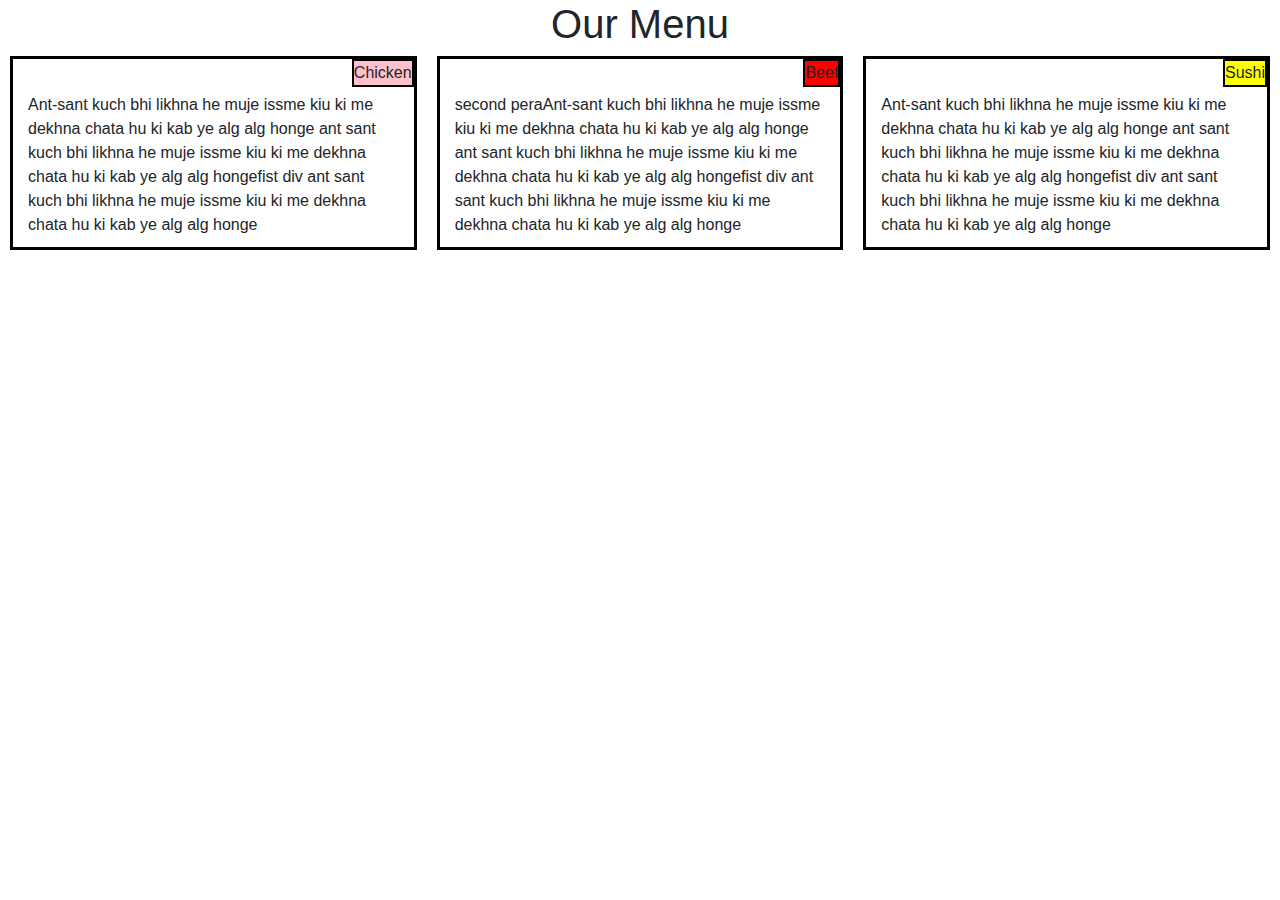
<file: coursera-HtmlCssJS/index.html>
<!DOCTYPE html>
<html>
<head>
	<title></title>
	<meta name="viewport" content="width=device-width, initial-scale=1">
	<link rel="stylesheet" type="text/css" href="app.css">
	<link rel="stylesheet" href="https://stackpath.bootstrapcdn.com/bootstrap/4.4.1/css/bootstrap.min.css" integrity="sha384-Vkoo8x4CGsO3+Hhxv8T/Q5PaXtkKtu6ug5TOeNV6gBiFeWPGFN9MuhOf23Q9Ifjh" crossorigin="anonymous">
	<script src="https://code.jquery.com/jquery-3.4.1.slim.min.js" integrity="sha384-J6qa4849blE2+poT4WnyKhv5vZF5SrPo0iEjwBvKU7imGFAV0wwj1yYfoRSJoZ+n" crossorigin="anonymous"></script>
<script src="https://cdn.jsdelivr.net/npm/popper.js@1.16.0/dist/umd/popper.min.js" integrity="sha384-Q6E9RHvbIyZFJoft+2mJbHaEWldlvI9IOYy5n3zV9zzTtmI3UksdQRVvoxMfooAo" crossorigin="anonymous"></script>
<script src="https://stackpath.bootstrapcdn.com/bootstrap/4.4.1/js/bootstrap.min.js" integrity="sha384-wfSDF2E50Y2D1uUdj0O3uMBJnjuUD4Ih7YwaYd1iqfktj0Uod8GCExl3Og8ifwB6" crossorigin="anonymous"></script>
</head>
<body>
	<h1>Our Menu</h1>
	<div class="container-fluid">
	
	<nav class="row">
	<section class=" col">
		<span class="t">Chicken</span>
		<br>
	 Ant-sant kuch bhi likhna he muje issme kiu ki me dekhna chata hu ki kab ye alg alg honge  ant sant kuch bhi likhna he muje issme kiu ki me dekhna chata hu ki kab ye alg alg hongefist div ant sant kuch bhi likhna he muje issme kiu ki me dekhna chata hu ki kab ye alg alg honge</section>
    <section class="col">
    <span class="u">Beef</span>
		<br>
	second peraAnt-sant kuch bhi likhna he muje issme kiu ki me dekhna chata hu ki kab ye alg alg honge  ant sant kuch bhi likhna he muje issme kiu ki me dekhna chata hu ki kab ye alg alg hongefist div ant sant kuch bhi likhna he muje issme kiu ki me dekhna chata hu ki kab ye alg alg honge</section>
	<section class="col"><span class="v">Sushi</span>
		<br>
		 Ant-sant kuch bhi likhna he muje issme kiu ki me dekhna chata hu ki kab ye alg alg honge  ant sant kuch bhi likhna he muje issme kiu ki me dekhna chata hu ki kab ye alg alg hongefist div ant sant kuch bhi likhna he muje issme kiu ki me dekhna chata hu ki kab ye alg alg honge</section>
</nav>
</div>
</body>
</html>
</file>
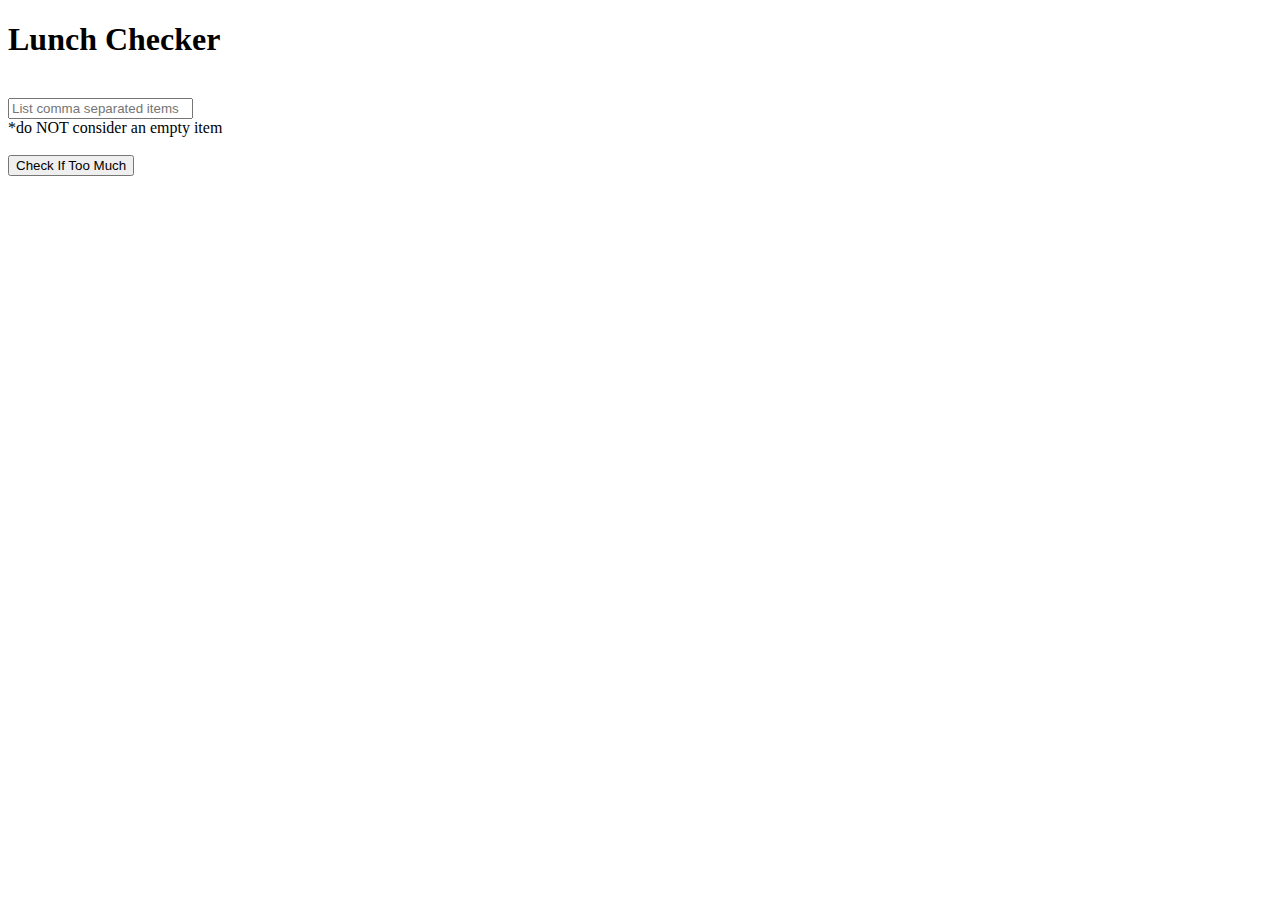
<file: module1-solution/index.html>
<!DOCTYPE html>
<html ng-app="LunchCheck">
<script src="angular.min.js"></script>
<script src="app.js"></script>
<head>
	<title>Lunch APP</title>
</head>
<body>
	<h1>Lunch Checker</h1>
	<br>
<div ng-controller="LunchCheckController">
	<input type="text" placeholder="List comma separated items" ng-model="items">
	<br>
	*do NOT consider an empty item
	<br>
	<br>
	<button type="button" ng-click="LunchCheckFun();">Check If Too Much</button>
	<br>
	{{message}}

</div>
</body>
</html>
</file>
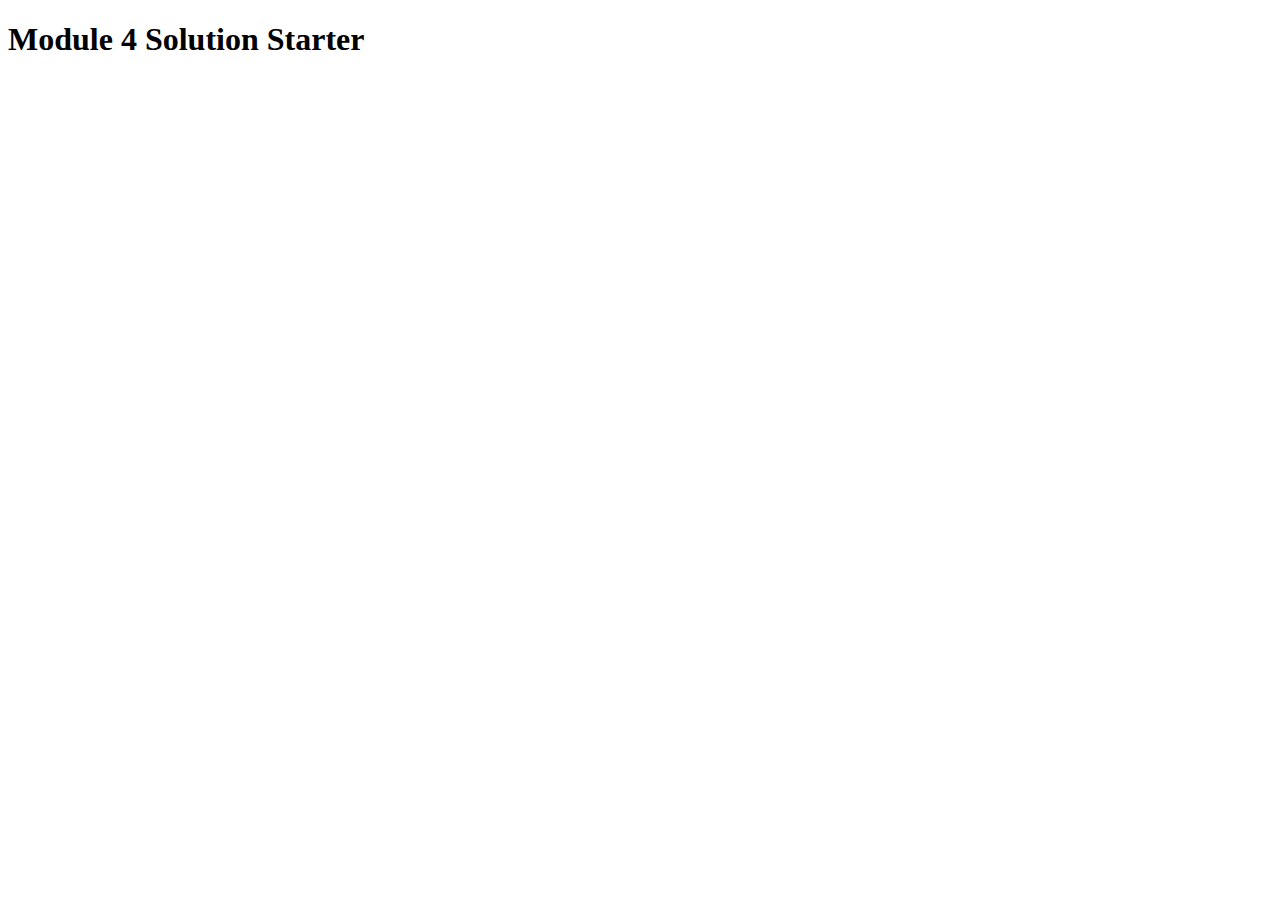
<file: Html,css,js/module4-solution/index.html>
<!DOCTYPE html>
<html>
<head>
  <meta charset="utf-8">
  <title>Module 4 Solution Starter</title>
  <script>
    var names = []; // DO NOT REMOVE
  </script>

  <script src="SpeakHello.js"></script>
  <script src="SpeakGoodBye.js"></script>
  <script src="script.js"></script>
  
</head>
<body>
  <h1>Module 4 Solution Starter</h1>
</body>
</html>
</file>
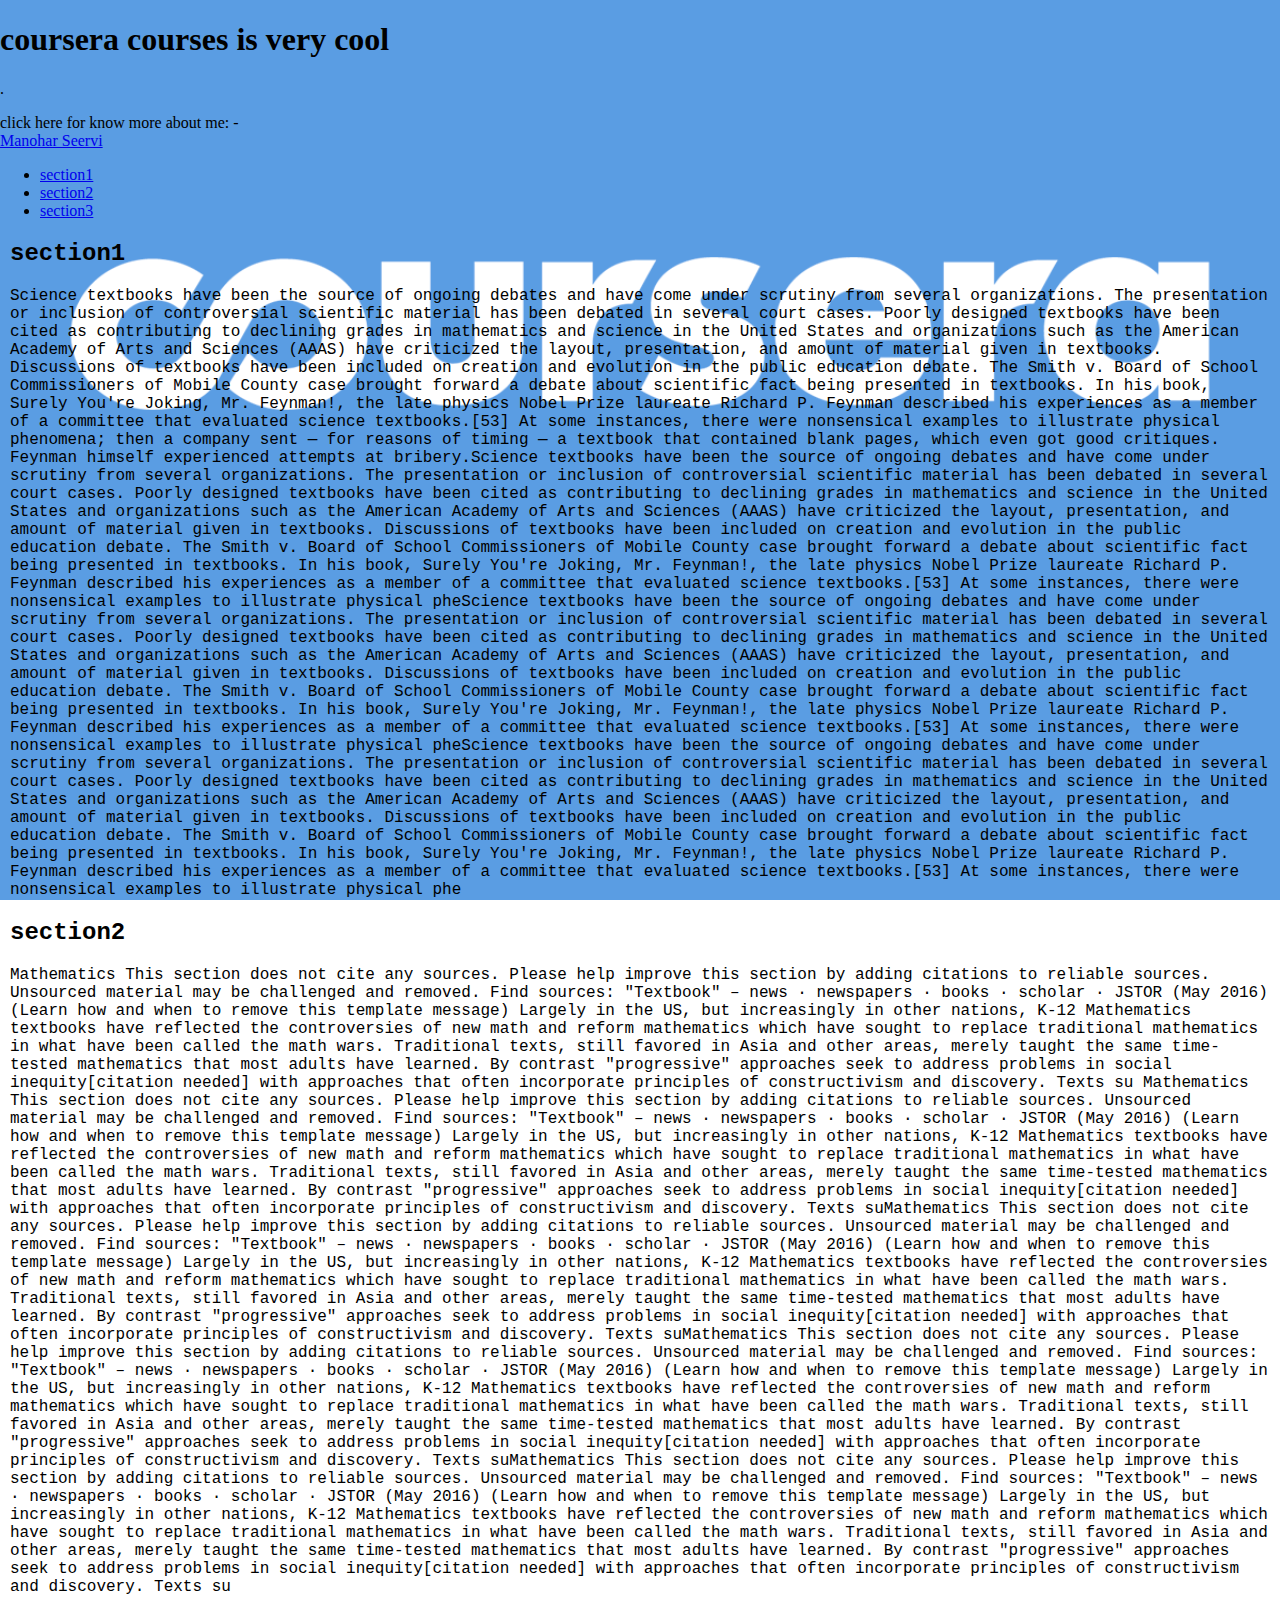
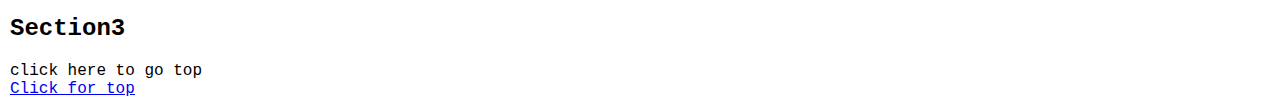
<file: Html,css,js/learn.html>
<!DOCTYPE html>
<html lang="en-US">
<head>

	<meta charset="utf-8">
	<title>Coursera is cool</title>
<style>
	body {
		margin: 0;
		padding: 0;
		/*background-color:blue;*/
		background-image:url('coursera.png');
		background-attachment: fixed;
		background-size:contain;
		
		/*background-repeat: no-repeat;*/

		overflow:auto;
	}
	section{
		margin: 10px;
		padding: 0px;
		color: black;
		font-family: "Lucida Console", Courier, monospace;

		
	}
	

</style>
</head>
<body>
	<p>
 <h1>coursera courses is very cool</h1>.</p>
 <div id="top">click here for know more about me: -</div><a href="manohar.html">Manohar Seervi</a>
 <ul>
 	<li><a href="#section1">section1</a></li>
 	<li><a href="#section2">section2</a></li>
 	<li><a href="#section3">section3</a></li>
 </ul>
 <section id="section1"><h2>section1</h2>


Science textbooks have been the source of ongoing debates and have come under scrutiny from several organizations. The presentation or inclusion of controversial scientific material has been debated in several court cases. Poorly designed textbooks have been cited as contributing to declining grades in mathematics and science in the United States and organizations such as the American Academy of Arts and Sciences (AAAS) have criticized the layout, presentation, and amount of material given in textbooks.

Discussions of textbooks have been included on creation and evolution in the public education debate. The Smith v. Board of School Commissioners of Mobile County case brought forward a debate about scientific fact being presented in textbooks.

In his book, Surely You're Joking, Mr. Feynman!, the late physics Nobel Prize laureate Richard P. Feynman described his experiences as a member of a committee that evaluated science textbooks.[53] At some instances, there were nonsensical examples to illustrate physical phenomena; then a company sent — for reasons of timing — a textbook that contained blank pages, which even got good critiques. Feynman himself experienced attempts at bribery.Science textbooks have been the source of ongoing debates and have come under scrutiny from several organizations. The presentation or inclusion of controversial scientific material has been debated in several court cases. Poorly designed textbooks have been cited as contributing to declining grades in mathematics and science in the United States and organizations such as the American Academy of Arts and Sciences (AAAS) have criticized the layout, presentation, and amount of material given in textbooks.

Discussions of textbooks have been included on creation and evolution in the public education debate. The Smith v. Board of School Commissioners of Mobile County case brought forward a debate about scientific fact being presented in textbooks.

In his book, Surely You're Joking, Mr. Feynman!, the late physics Nobel Prize laureate Richard P. Feynman described his experiences as a member of a committee that evaluated science textbooks.[53] At some instances, there were nonsensical examples to illustrate physical pheScience textbooks have been the source of ongoing debates and have come under scrutiny from several organizations. The presentation or inclusion of controversial scientific material has been debated in several court cases. Poorly designed textbooks have been cited as contributing to declining grades in mathematics and science in the United States and organizations such as the American Academy of Arts and Sciences (AAAS) have criticized the layout, presentation, and amount of material given in textbooks.

Discussions of textbooks have been included on creation and evolution in the public education debate. The Smith v. Board of School Commissioners of Mobile County case brought forward a debate about scientific fact being presented in textbooks.

In his book, Surely You're Joking, Mr. Feynman!, the late physics Nobel Prize laureate Richard P. Feynman described his experiences as a member of a committee that evaluated science textbooks.[53] At some instances, there were nonsensical examples to illustrate physical pheScience textbooks have been the source of ongoing debates and have come under scrutiny from several organizations. The presentation or inclusion of controversial scientific material has been debated in several court cases. Poorly designed textbooks have been cited as contributing to declining grades in mathematics and science in the United States and organizations such as the American Academy of Arts and Sciences (AAAS) have criticized the layout, presentation, and amount of material given in textbooks.

Discussions of textbooks have been included on creation and evolution in the public education debate. The Smith v. Board of School Commissioners of Mobile County case brought forward a debate about scientific fact being presented in textbooks.

In his book, Surely You're Joking, Mr. Feynman!, the late physics Nobel Prize laureate Richard P. Feynman described his experiences as a member of a committee that evaluated science textbooks.[53] At some instances, there were nonsensical examples to illustrate physical phe


</section>
<section id="section2"><h2>section2</h2>
Mathematics

This section does not cite any sources. Please help improve this section by adding citations to reliable sources. Unsourced material may be challenged and removed.
Find sources: "Textbook" – news · newspapers · books · scholar · JSTOR (May 2016) (Learn how and when to remove this template message)
Largely in the US, but increasingly in other nations, K-12 Mathematics textbooks have reflected the controversies of new math and reform mathematics which have sought to replace traditional mathematics in what have been called the math wars. Traditional texts, still favored in Asia and other areas, merely taught the same time-tested mathematics that most adults have learned. By contrast "progressive" approaches seek to address problems in social inequity[citation needed] with approaches that often incorporate principles of constructivism and discovery. Texts su
Mathematics

This section does not cite any sources. Please help improve this section by adding citations to reliable sources. Unsourced material may be challenged and removed.
Find sources: "Textbook" – news · newspapers · books · scholar · JSTOR (May 2016) (Learn how and when to remove this template message)
Largely in the US, but increasingly in other nations, K-12 Mathematics textbooks have reflected the controversies of new math and reform mathematics which have sought to replace traditional mathematics in what have been called the math wars. Traditional texts, still favored in Asia and other areas, merely taught the same time-tested mathematics that most adults have learned. By contrast "progressive" approaches seek to address problems in social inequity[citation needed] with approaches that often incorporate principles of constructivism and discovery. Texts suMathematics

This section does not cite any sources. Please help improve this section by adding citations to reliable sources. Unsourced material may be challenged and removed.
Find sources: "Textbook" – news · newspapers · books · scholar · JSTOR (May 2016) (Learn how and when to remove this template message)
Largely in the US, but increasingly in other nations, K-12 Mathematics textbooks have reflected the controversies of new math and reform mathematics which have sought to replace traditional mathematics in what have been called the math wars. Traditional texts, still favored in Asia and other areas, merely taught the same time-tested mathematics that most adults have learned. By contrast "progressive" approaches seek to address problems in social inequity[citation needed] with approaches that often incorporate principles of constructivism and discovery. Texts suMathematics

This section does not cite any sources. Please help improve this section by adding citations to reliable sources. Unsourced material may be challenged and removed.
Find sources: "Textbook" – news · newspapers · books · scholar · JSTOR (May 2016) (Learn how and when to remove this template message)
Largely in the US, but increasingly in other nations, K-12 Mathematics textbooks have reflected the controversies of new math and reform mathematics which have sought to replace traditional mathematics in what have been called the math wars. Traditional texts, still favored in Asia and other areas, merely taught the same time-tested mathematics that most adults have learned. By contrast "progressive" approaches seek to address problems in social inequity[citation needed] with approaches that often incorporate principles of constructivism and discovery. Texts suMathematics

This section does not cite any sources. Please help improve this section by adding citations to reliable sources. Unsourced material may be challenged and removed.
Find sources: "Textbook" – news · newspapers · books · scholar · JSTOR (May 2016) (Learn how and when to remove this template message)
Largely in the US, but increasingly in other nations, K-12 Mathematics textbooks have reflected the controversies of new math and reform mathematics which have sought to replace traditional mathematics in what have been called the math wars. Traditional texts, still favored in Asia and other areas, merely taught the same time-tested mathematics that most adults have learned. By contrast "progressive" approaches seek to address problems in social inequity[citation needed] with approaches that often incorporate principles of constructivism and discovery. Texts su  </section>


<section id= "section3"> <h2>Section3</h2>
	<div>click here to go top</div>
	<a href="#top">Click for top</a>

</section>

</body>
</html>
</file>
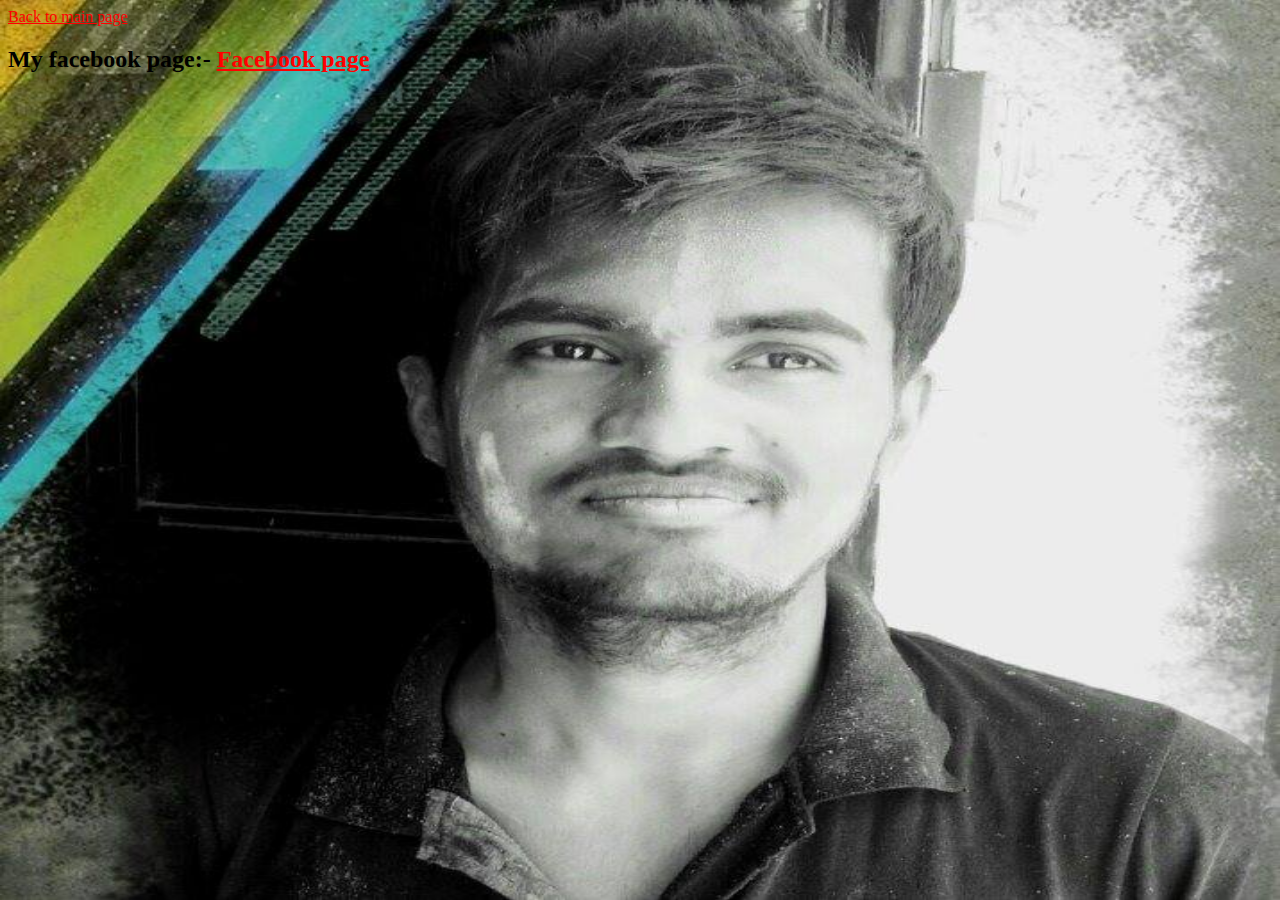
<file: Html,css,js/manohar.html>
<!DOCTYPE html>
<html>
<head>
	<title>second page</title>
	<style type="text/css">
		body{
			background-image: url('Man.jpg');
			background-size: 100% 100%;
			background-attachment: fixed;
			/*background-repeat: no-repeat;*/
		}
		a{
			color: red;
		}
	</style>
</head>
<body>
	<a href="learn.html">Back to main page</a>
	<div>
		<h2>My facebook page:- 
	<a href="https://www.facebook.com/profile.php?id=100005471833408" target="_blank">Facebook page</a></h2>
</div>

</body>
</html>
</file>
<file: coursera-HtmlCssJS/app.css>
h1 {
	text-align: center;
	font-style: normal;
	font-weight: bold;
}
*{
	box-sizing: border-box;
}

section {
	border-style:solid;
	border-color: black;
	text-align: left ;
	border-width: 3px;

	margin-bottom: 10px;
}
@media screen and (min-width: 992px){
	.col{
		position: absolute;
		width: 33.33%;
		height: 100%;
	}
	.u .t .v{
		width: 200px;
	}
	}
@media screen and (min-width: 768px ) and (max-width:991px){
	.col{
		width: 50%;	
	}
	
	.u .t .v{
		width: 50px;
	}
	}
@media screen and (max-width: 767px){
	.col{
		width: 100%;
	}
	
	.u .t .v{
		width: 100px;
	}

}
span { 
	text-align: center;
	font-style: normal;
	font-style: bold;
    border:2px solid black;
    
    
    padding-top: 0px;
    display: inline-block;
    margin: 0px;
    
    border-collapse: collapse;
    box-sizing: border-box;
    position: absolute;
	top:0px;
	right: 0px;


}

.t{
	background-color: pink;
}
.u{
	background-color: red;
}
.v{
	background-color: yellow;
}
body section {

	margin-left: 10px;
	margin-right: 10px;
	padding: 10px;
	
	

}
</file>
